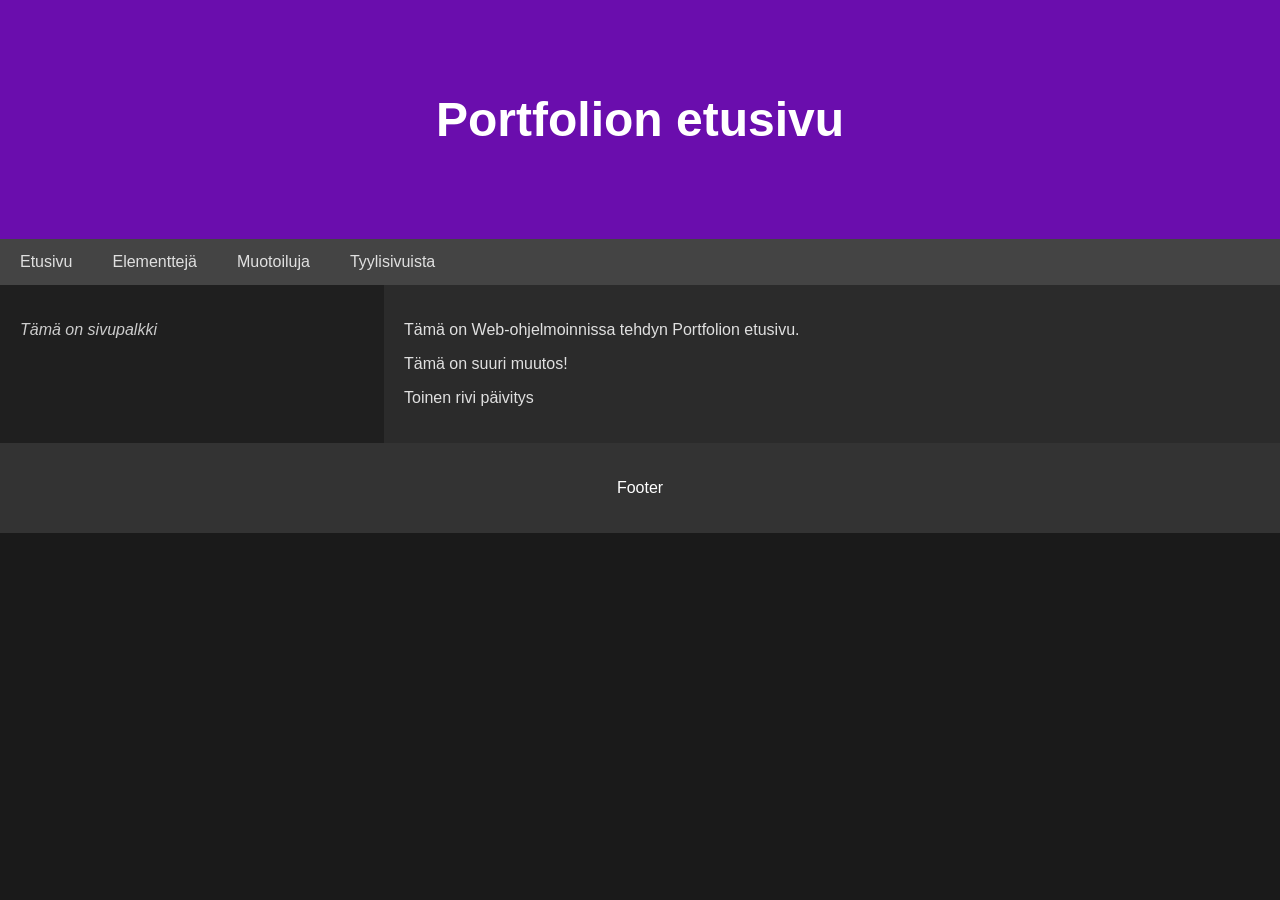
<file: index.html>
<!DOCTYPE html>
<html lang="fi">
<head>
    <meta charset="UTF-8">
    <meta name="viewport" content="width=device-width, initial-scale=1.0">
    <link rel="stylesheet" href="tyylit/vakiotyyli.css">
    <title>Portfolio</title>
</head>
<body>
<div class="header">
    <h1>Portfolion etusivu</h1>
</div>

<div class="navbar">
    <a href="index.html">Etusivu</a>
    <a href="elementteja.html">Elementtejä</a>
    <a href="muotoiluja.html">Muotoiluja</a>
    <a href="tyylisivuista.html">Tyylisivuista</a>
</div>

<div class="row">
    <div class="side">
        <p class="note">Tämä on sivupalkki</p>
    </div>

    <div class="main">
        <p>Tämä on Web-ohjelmoinnissa tehdyn Portfolion etusivu.</p>
        <p>Tämä on suuri muutos!</p>
        <p>Toinen rivi päivitys</p>
    </div>
</div>
<div class="footer">
    <p>Footer</p>
</div>

</body>
</html>
</file>
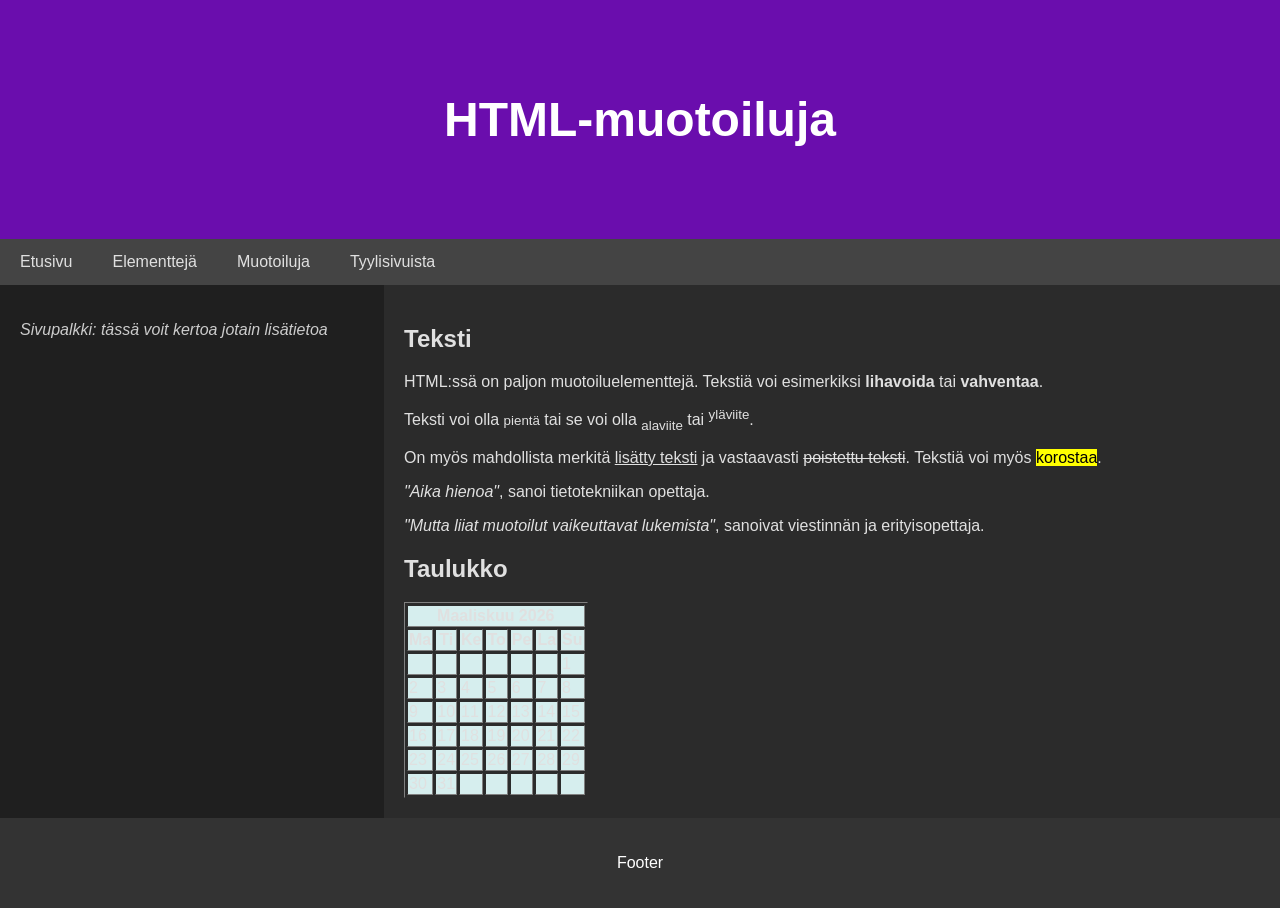
<file: muotoiluja.html>
<!DOCTYPE html>
<html lang="fi">
<head>
    <meta charset="UTF-8">
    <meta name="viewport" content="width=device-width, initial-scale=1.0">
    <title>Muotoiluja</title>
    <link rel="stylesheet" href="tyylit/vakiotyyli.css">
</head>
<body>

<div class="header">
    <h1>HTML-muotoiluja</h1>
</div>

<div class="navbar">
    <a href="index.html">Etusivu</a>
    <a href="elementteja.html">Elementtejä</a>
    <a href="muotoiluja.html">Muotoiluja</a>
    <a href="tyylisivuista.html">Tyylisivuista</a>
</div>

<div class="row">
    <div class="side">
        <p class="note">Sivupalkki: tässä voit kertoa jotain lisätietoa</p>
    </div>

    <div class="main">
        <h2>Teksti</h2>
        <p>HTML:ssä on paljon muotoiluelementtejä. Tekstiä voi esimerkiksi <b>lihavoida</b> tai <strong>vahventaa</strong>.</p>
        <p>Teksti voi olla <small>pientä</small> tai se voi olla <sub>alaviite</sub> tai <sup>yläviite</sup>.</p>
        <p>On myös mahdollista merkitä <ins>lisätty teksti</ins> ja vastaavasti <del>poistettu teksti</del>. Tekstiä voi myös <mark>korostaa</mark>.</p>
        <p><i>"Aika hienoa"</i>, sanoi tietotekniikan opettaja.</p>
        <p><em>"Mutta liiat muotoilut vaikeuttavat lukemista"</em>, sanoivat viestinnän ja erityisopettaja.</p>

        <h2>Taulukko</h2>
        <table border="1">
            <colgroup>
                <col style="background-color: #D6EEEE">
                <col style="background-color: #D6EEEE">
                <col style="background-color: #D6EEEE">
                <col style="background-color: #D6EEEE">
                <col style="background-color: #D6EEEE">
                <col style="background-color: #D6EEEE">
                <col style="background-color: #D6EEEE">
            </colgroup>

            <tr>
                <th colspan="7">Maaliskuu 2026</th>
            </tr>
            <tr>
                <th>Ma</th>
                <th>Ti</th>
                <th>Ke</th>
                <th>To</th>
                <th>Pe</th>
                <th>La</th>
                <th>Su</th>
            </tr>
            <tr>
                <td></td><td></td><td></td><td></td><td></td><td></td><td>1</td>
            </tr>
            <tr>
                <td>2</td><td>3</td><td>4</td><td>5</td><td>6</td><td>7</td><td>8</td>
            </tr>
            <tr>
                <td>9</td><td>10</td><td>11</td><td>12</td><td>13</td><td>14</td><td>15</td>
            </tr>
            <tr>
                <td>16</td><td>17</td><td>18</td><td>19</td><td>20</td><td>21</td><td>22</td>
            </tr>
            <tr>
                <td>23</td><td>24</td><td>25</td><td>26</td><td>27</td><td>28</td><td>29</td>
            </tr>
            <tr>
                <td>30</td><td>31</td><td></td><td></td><td></td><td></td><td></td>
            </tr>
        </table>
    </div>
</div>

<div class="footer">
    <p>Footer</p>
</div>

</body>
</html>
</file>
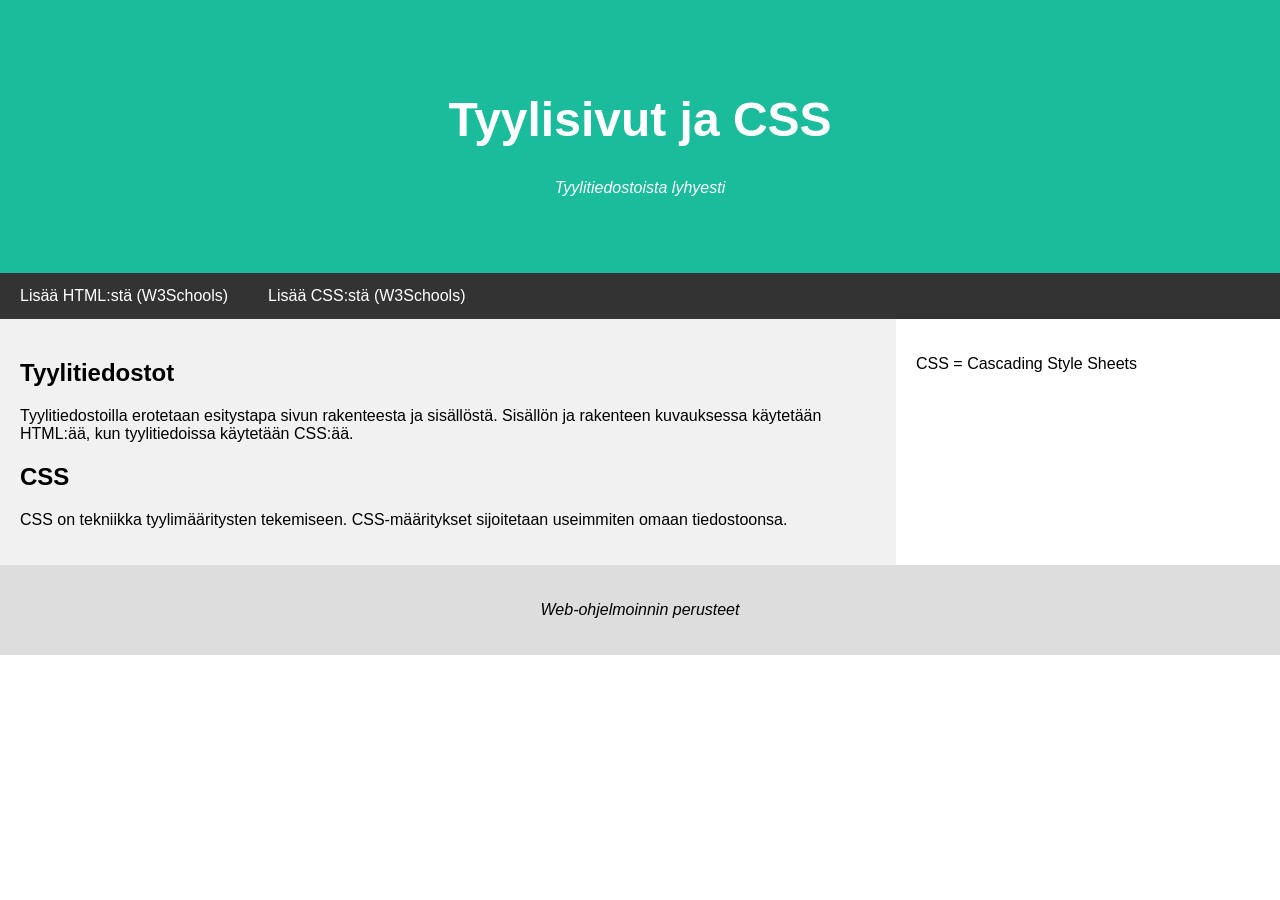
<file: Tyylisivuista.html>
<!DOCTYPE html>
<html><head><meta http-equiv="Content-Type" content="text/html; charset=UTF-8">
    <title>Tyylisivuista</title>
    
  <link rel="stylesheet" href="tyylit/tyylit_t6.css">
    <meta name="viewport" content="width=device-width, initial-scale=1">
</head>

<body>

<!-- Header -->
<div class="header">
  <h1>Tyylisivut ja CSS</h1>
  <p class="note">Tyylitiedostoista lyhyesti</p>
</div>

<!-- Navigaatiopalkki -->
<div class="navbar">
    <a href="https://www.w3schools.com/html/default.asp">
        Lisää HTML:stä (W3Schools)</a>
    <a href="https://www.w3schools.com/css/default.asp">
        Lisää CSS:stä (W3Schools)</a>
</div>

<!-- Pääsisältö  -->
<div class="row">
  <div class="main">
    <h2>Tyylitiedostot</h2>
        <p>Tyylitiedostoilla erotetaan esitystapa sivun rakenteesta ja
        sisällöstä. Sisällön ja rakenteen kuvauksessa käytetään HTML:ää,
        kun tyylitiedoissa käytetään CSS:ää.</p>

    <h2>CSS</h2>
        <p>CSS on tekniikka tyylimääritysten tekemiseen. CSS-määritykset
        sijoitetaan useimmiten omaan tiedostoonsa.</p>
  </div>

  <div class="side">
    <p>CSS = Cascading Style Sheets</p>
  </div>
</div>

<!-- Footer -->
<div class="footer">
  <p class="note">Web-ohjelmoinnin perusteet</p>
</div>


</body></html>
</file>
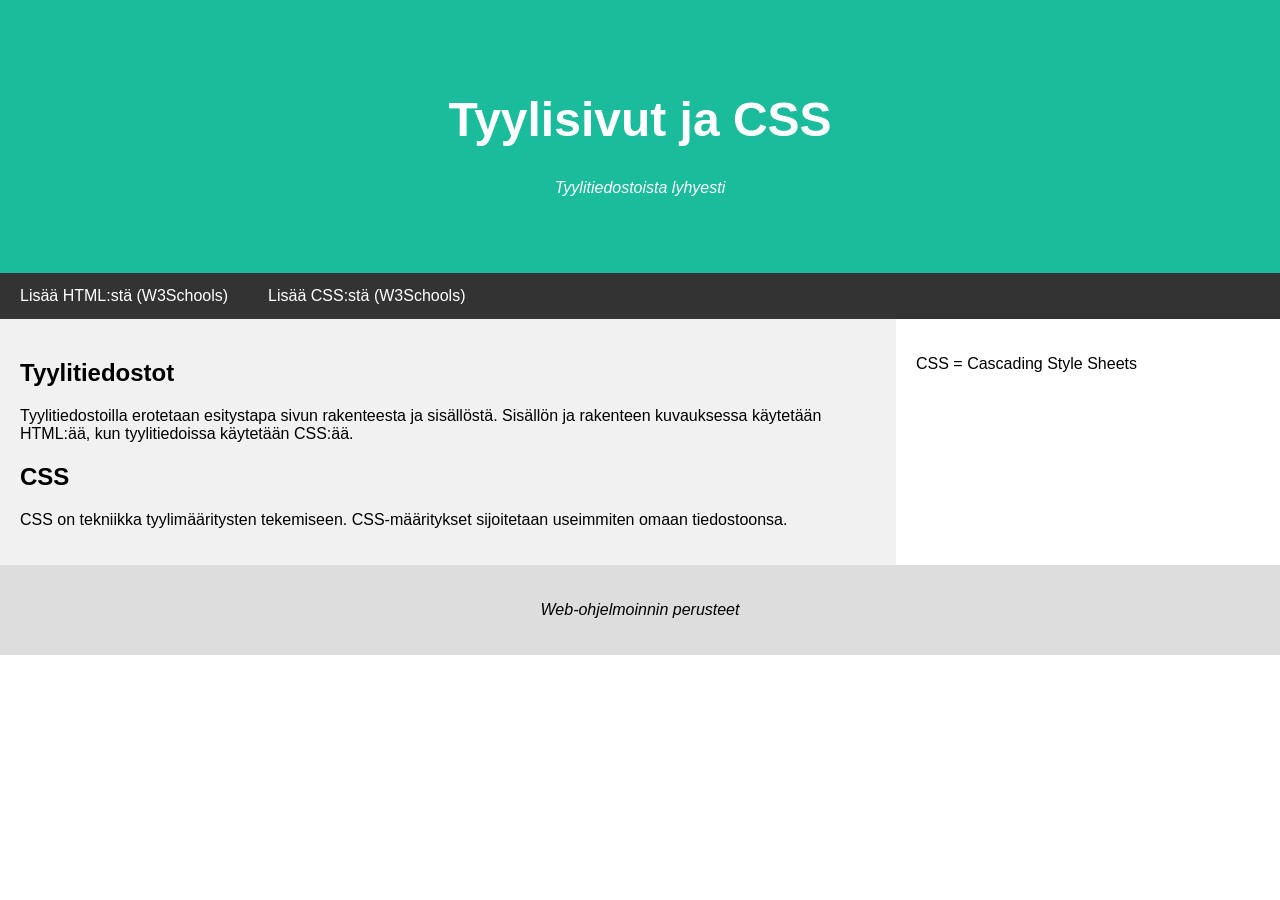
<file: tyylisivuista.html>
<!DOCTYPE html>
<html><head><meta http-equiv="Content-Type" content="text/html; charset=UTF-8">
    <title>Tyylisivuista</title>
    
  <link rel="stylesheet" href="tyylit/tyylit_t6.css">
    <meta name="viewport" content="width=device-width, initial-scale=1">
</head>

<body>

<!-- Header -->
<div class="header">
  <h1>Tyylisivut ja CSS</h1>
  <p class="note">Tyylitiedostoista lyhyesti</p>
</div>

<!-- Navigaatiopalkki -->
<div class="navbar">
    <a href="https://www.w3schools.com/html/default.asp">
        Lisää HTML:stä (W3Schools)</a>
    <a href="https://www.w3schools.com/css/default.asp">
        Lisää CSS:stä (W3Schools)</a>
</div>

<!-- Pääsisältö  -->
<div class="row">
  <div class="main">
    <h2>Tyylitiedostot</h2>
        <p>Tyylitiedostoilla erotetaan esitystapa sivun rakenteesta ja
        sisällöstä. Sisällön ja rakenteen kuvauksessa käytetään HTML:ää,
        kun tyylitiedoissa käytetään CSS:ää.</p>

    <h2>CSS</h2>
        <p>CSS on tekniikka tyylimääritysten tekemiseen. CSS-määritykset
        sijoitetaan useimmiten omaan tiedostoonsa.</p>
  </div>

  <div class="side">
    <p>CSS = Cascading Style Sheets</p>
  </div>
</div>

<!-- Footer -->
<div class="footer">
  <p class="note">Web-ohjelmoinnin perusteet</p>
</div>


</body></html>
</file>
<file: tyylit/vakiotyyli.css>
* {
  box-sizing: border-box;
}

body {
  font-family: Arial;
  margin: 0;
  background-color: #1a1a1a;
  color: #e0e0e0;
}

.row {
  display: flex;
  flex-wrap: wrap;
}

.main{
  flex: 70%;
  background-color: #2b2b2b;
  padding: 20px;
}

.side {
  flex: 30%;
  background-color: #1f1f1f;
  padding: 20px;
}

.header {
  padding: 60px;
  text-align: center;
  background: #6a0dad;
  color: white;
}

.header h1 {
  font-size: 48px;
}

.footer {
  padding: 20px;
  text-align: center;
  background: #333;
  color: #fff;
}

.navbar {
  display: flex;
  background-color: #444;
}

.navbar a {
  color: #e0e0e0;
  padding: 14px 20px;
  text-decoration: none;
  text-align: center;
}

.navbar a:hover {
  background-color: #6a0dad;
  color: white;
}

.note {
  font-style: italic;
  color: #ccc;
}

@media screen and (max-width: 800px){
  .row, .navbar {
    flex-direction: column;
  }
}
</file>
<file: tyylit/tyylit_t6.css>
* {
  box-sizing: border-box;
}
.row {
  display: flex;
  flex-wrap: wrap;
}
body {
  font-family: Arial;
  margin: 0;
}
.main{
  flex: 70%;
  background-color: #f1f1f1;
  padding: 20px;
}

.side {
  flex: 30%;
  background-color: white;
  padding: 20px;
}

.header {
  padding: 60px;
  text-align: center;
  background: #1abc9c;
  color: white;
}

.header h1{
  font-size: 48px;
}

.footer {
  padding: 20px;
  text-align: center;
  background: #ddd;
}

.note {
  font-style: italic;
}

/* Navigaatiopalkki */
.navbar {
  display: flex;
  background-color: #333;
}

.navbar a {
  color: white;
  padding: 14px 20px;
  text-decoration: none;
  text-align: center;
}

.navbar a:hover {
  background-color: #ddd;
  color: black;
}
@media screen and (max-width: 800px){
  .row, .navbar {
    flex-direction: column;
  }
}
</file>
